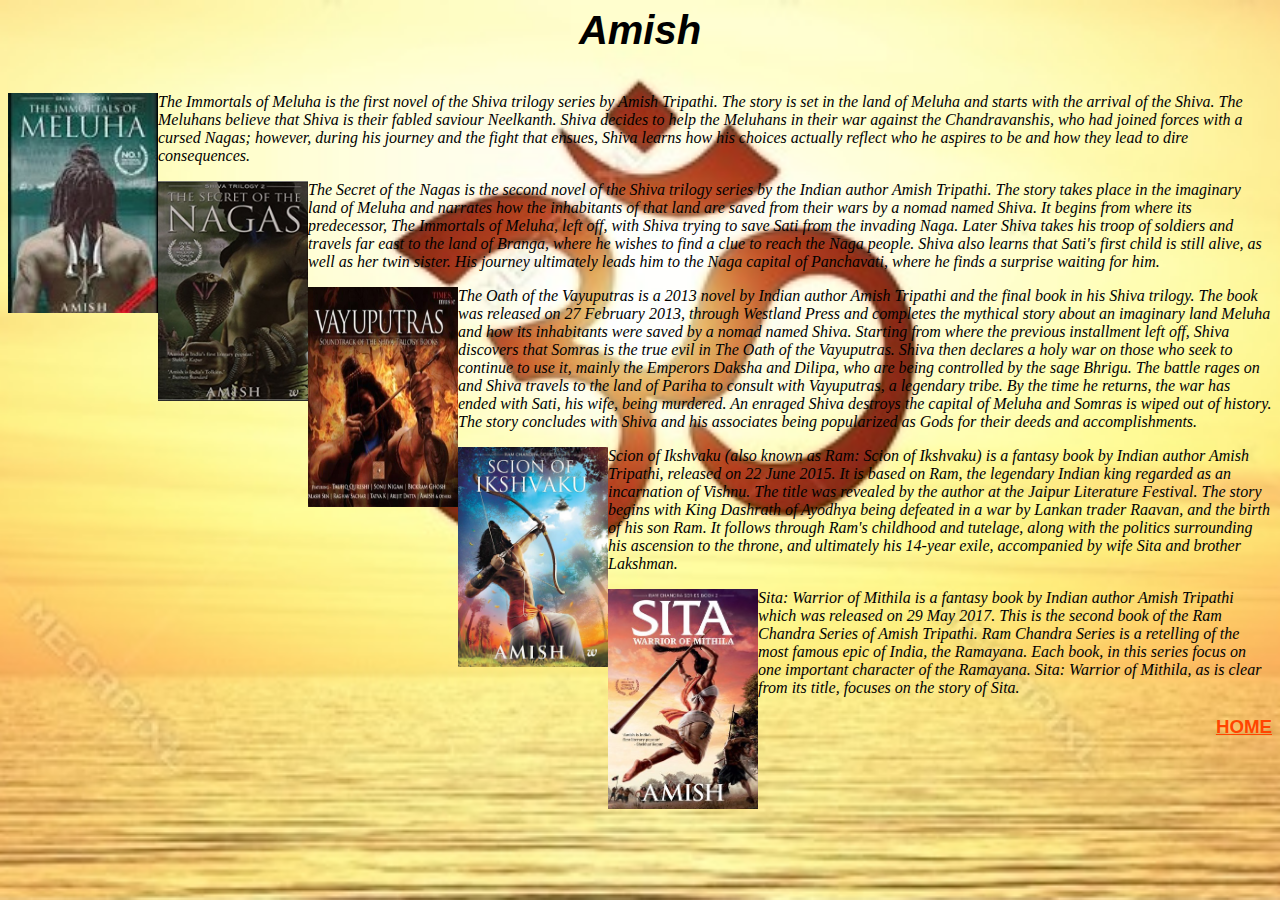
<file: amish.html>
<html>
    <head>
        <title>Amish</title>
        <link rel="stylesheet" type="text/css" href="css/style.css" >
        <!--to link to the external style sheet-->
        <script src="js/main.js"></script>
        
    </head>
    
    <body id="bg_a">
        <p><center>
            <i><h3 class="title">Amish</h3></i>
        </center></p>
        <div class="shiva">
        <p>
          
            <img id="meluha" src="img/Shiva_Meluha.jpg" onclick="flip('meluha')">
                <i>The Immortals of Meluha is the first novel of the Shiva trilogy series by Amish Tripathi. 
                The story is set in the land of Meluha and starts with the arrival of the Shiva. 
                The Meluhans believe that Shiva is their fabled saviour Neelkanth. 
                Shiva decides to help the Meluhans in their war against the Chandravanshis, 
                who had joined forces with a cursed Nagas; however, during his journey and the fight that ensues, 
                Shiva learns how his choices actually reflect who he aspires to be and how they lead to dire consequences.
                </i>
        </p>
        <p>
            <img id = "naga" src="img/Shiva-Naga.jpg" onclick = "flip('naga')" >
            <i>The Secret of the Nagas is the second novel of the Shiva trilogy series by the 
                Indian author Amish Tripathi. The story takes place in the imaginary land of Meluha and
                narrates how the inhabitants of that land are saved from their wars by a nomad named Shiva.
                It begins from where its predecessor,
                The Immortals of Meluha, left off, with Shiva trying to save Sati from the invading Naga.
                Later Shiva takes his troop of soldiers and travels far east to the land of Branga,
                where he wishes to find a clue to reach the Naga people.
                Shiva also learns that Sati's first child is still alive, as well as her twin sister.
                His journey ultimately leads him to the Naga capital of Panchavati, 
                where he finds a surprise waiting for him.</i>
        </p>
        <p>
            <img id = "vayu" src="img/Shiva_Vayuputra.jpg" onclick="flip('vayu')">
            <i>The Oath of the Vayuputras is a 2013 novel by Indian author Amish Tripathi and the final book in his Shiva trilogy.
                The book was released on 27 February 2013, 
                through Westland Press and completes the mythical story about an imaginary land Meluha 
                and how its inhabitants were saved by a nomad named Shiva.
                Starting from where the previous installment left off,
                Shiva discovers that Somras is the true evil in The Oath of the Vayuputras.
                Shiva then declares a holy war on those who seek to continue to use it,
                mainly the Emperors Daksha and Dilipa, who are being controlled by the sage Bhrigu.
                The battle rages on and Shiva travels to the land of Pariha to consult with Vayuputras, a legendary tribe.
                By the time he returns, the war has ended with Sati, his wife, being murdered.
                An enraged Shiva destroys the capital of Meluha and Somras is wiped out of history.
                The story concludes with Shiva and his associates being popularized as Gods for their deeds and accomplishments.
            </i>

        </p>
    </div>      
        <p>
            <img  id = "ikshvaku" src="img/Ram_ikshvaku.jpg" style="float:left;width:150;height:220" onclick="flip('ikshvaku')">
            <i>Scion of Ikshvaku (also known as Ram: Scion of Ikshvaku) is a fantasy book by Indian author Amish Tripathi,
                released on 22 June 2015. It is based on Ram, the legendary Indian king regarded as an incarnation of Vishnu.
                The title was revealed by the author at the Jaipur Literature Festival.
                The story begins with King Dashrath of Ayodhya being defeated in a war by Lankan trader Raavan,
                and the birth of his son Ram. It follows through Ram's childhood and tutelage,
                along with the politics surrounding his ascension to the throne, and ultimately his 14-year exile,
                accompanied by wife Sita and brother Lakshman.</i>  
        </p>
        <p>
            <img id = "sita" src="img/Ram_sita.jpg" style="float:left;width:150;height:220" onclick="flip('sita')">
                <i>
                Sita: Warrior of Mithila is a fantasy book by Indian author Amish Tripathi which was released on 29 May 2017.
                This is the second book of the Ram Chandra Series of Amish Tripathi.
                Ram Chandra Series is a retelling of the most famous epic of India, the Ramayana. 
                Each book, in this series focus on one important character of the Ramayana. 
                Sita: Warrior of Mithila, as is clear from its title, focuses on the story of Sita.
                </i>
        </p>
        
        </body>
        <a id="link_a" href="#" onclick="confirmHome()" ><h3>HOME</h3></a>
        
    
</html>
</file>
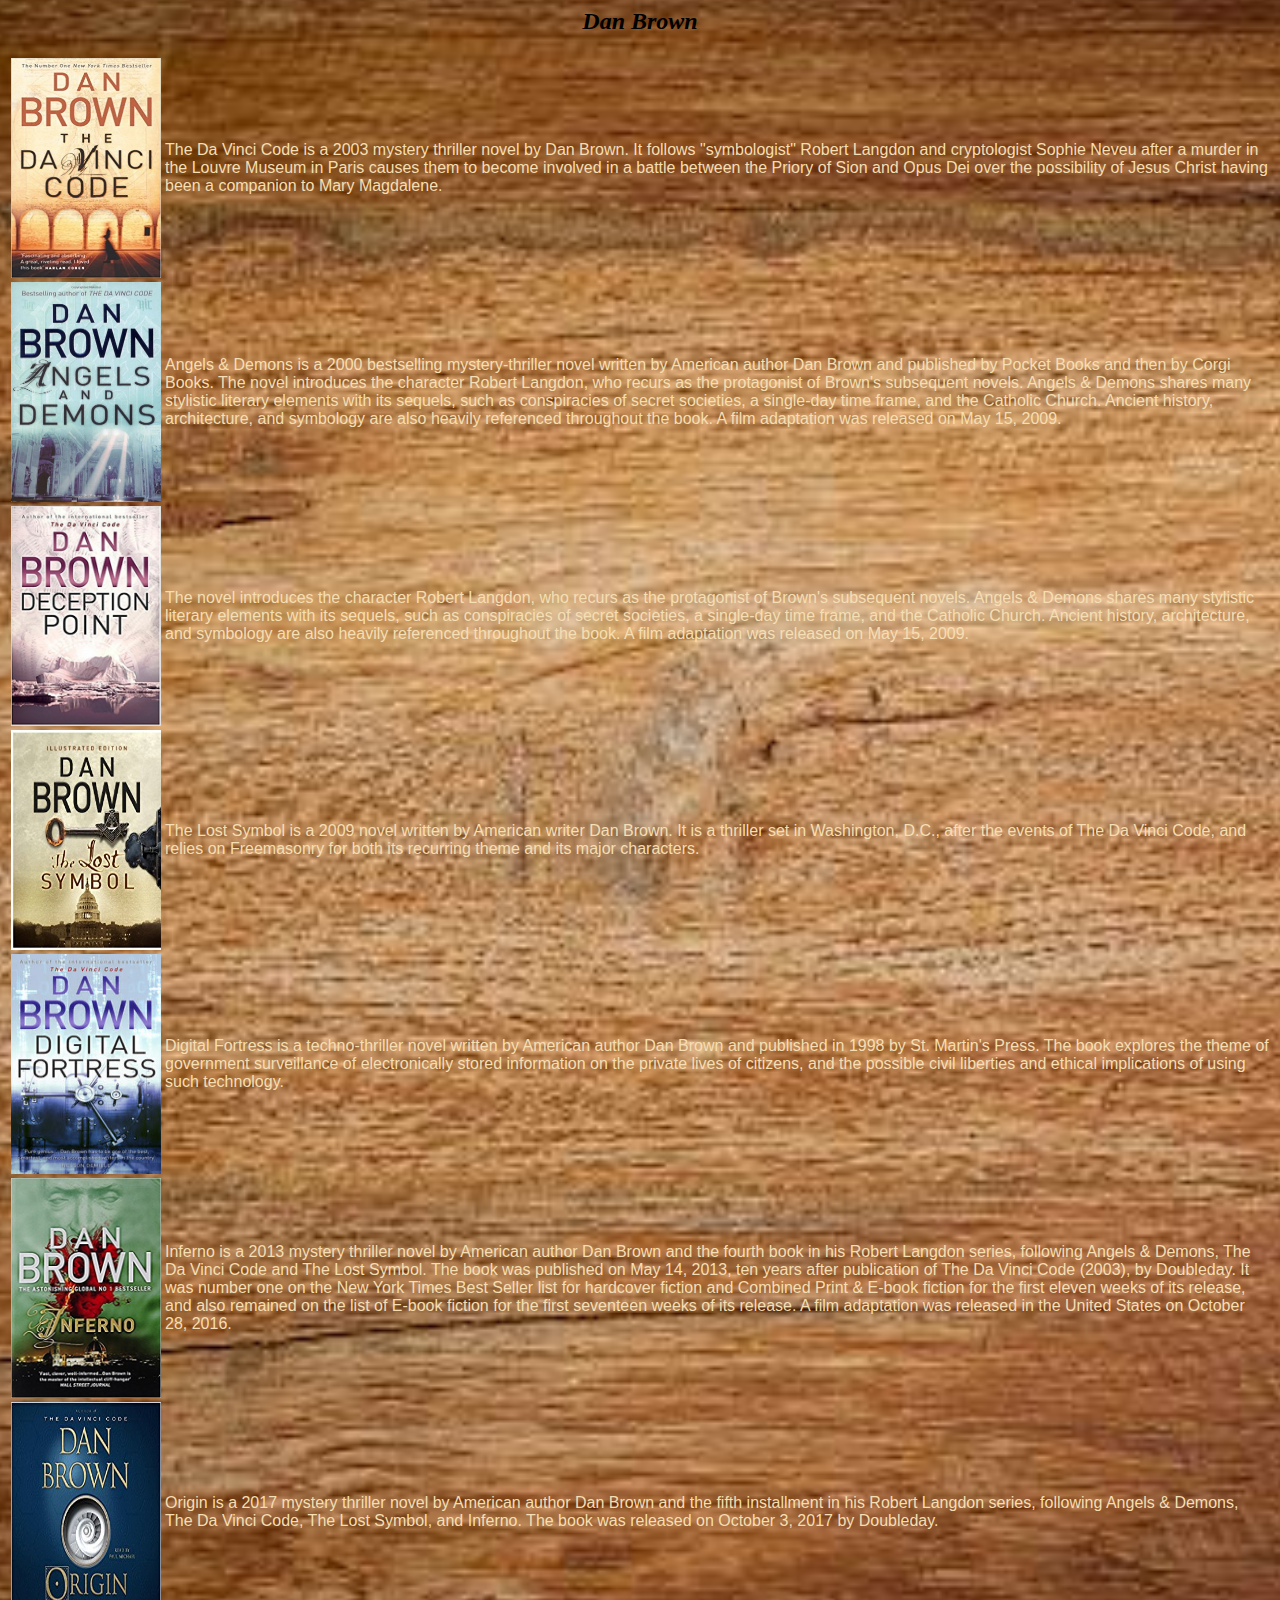
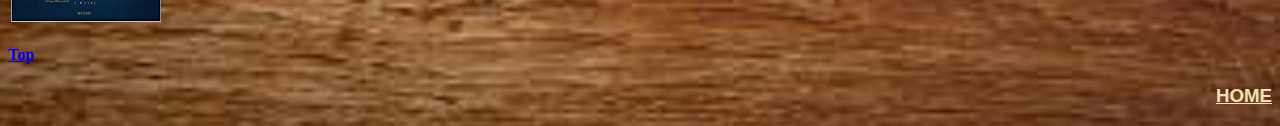
<file: dan_brown.html>
<html>
    <head>
        <title>
            Dan Brown
        </title>
        <link rel="stylesheet" type="text/css" href="css/style.css">
        
    </head>
    <div class="dan">
    <body id="bg_d">
        <a name="top"></a><!--the name attribute in the anchor tag specifies the name of the 'a' tag-->
        <div class="text">
            <p>
            <center>
                <i><h2><b>Dan Brown</b></h2></i>
            </center>
        </p>
        <table>
                <tr>
                <td><img src="img/Da_vinci.jpg" height="220" width="150"></td>
                <td><p>
                    The Da Vinci Code is a 2003 mystery thriller novel by Dan Brown.
                    It follows "symbologist" Robert Langdon and cryptologist Sophie Neveu after a murder in 
                    the Louvre Museum in Paris causes them to become involved in a battle between the 
                    Priory of Sion and Opus Dei over the possibility of 
                    Jesus Christ having been a companion to Mary Magdalene.</p></td>
            </tr>
            <tr>
                <td><img src="img/Angel.jpg" height="220" width="150"></td>
                <td>
                    <p>
                            Angels & Demons is a 2000 bestselling mystery-thriller novel written by American author 
                            Dan Brown and published by Pocket Books and then by Corgi Books. 
                            The novel introduces the character Robert Langdon, who recurs as the protagonist of 
                            Brown's subsequent novels. Angels & Demons shares many stylistic literary elements with its sequels, 
                            such as conspiracies of secret societies, a single-day time frame, and the Catholic Church. 
                            Ancient history, architecture, and symbology are also heavily referenced throughout the book. 
                            A film adaptation was released on May 15, 2009.
                    </p>
                </td>
            </tr>
            <tr>
                <td><img src="img/Deception.jpg" height="220" width="150"></td>
                <td>
                    <p>
                            The novel introduces the character Robert Langdon, who recurs as the protagonist
                            of Brown's subsequent novels. Angels & Demons shares many stylistic literary 
                            elements with its sequels, such as conspiracies of secret societies, 
                            a single-day time frame, and the Catholic Church. Ancient history, architecture, 
                            and symbology are also heavily referenced throughout the book. 
                            A film adaptation was released on May 15, 2009.
                    </p>
                </td>
            </tr>
            <tr>
                <td><img src="img/Lost.jpg" height="220" width="150"></td>
                <td>
                    <p>
                            The Lost Symbol is a 2009 novel written by American writer Dan Brown.
                            It is a thriller set in Washington, D.C., after the events of The Da Vinci Code, 
                            and relies on Freemasonry for both its recurring theme and its major characters.
                    </p>
                </td>
            </tr>
            <tr>
                <td><img src="img/Digital.jpg" height="220" width="150"></td>
                <td>
                    <p>
                            Digital Fortress is a techno-thriller novel written by American author Dan Brown 
                            and published in 1998 by St. Martin's Press. 
                            The book explores the theme of government surveillance of 
                            electronically stored information on the private lives of citizens, 
                            and the possible civil liberties and ethical implications of using such technology.
                    </p>
                </td>
            </tr>
            <tr>
                <td><img src="img/Inferno.jpg" height="220" width="150"></td>
                <td>
                    <p>
                            Inferno is a 2013 mystery thriller novel by American author Dan Brown 
                            and the fourth book in his Robert Langdon series, following Angels & Demons, 
                            The Da Vinci Code and The Lost Symbol. The book was published on May 14, 2013, 
                            ten years after publication of The Da Vinci Code (2003), by Doubleday.
                            It was number one on the New York Times Best Seller list for hardcover fiction and Combined Print 
                            & E-book fiction for the first eleven weeks of its release, and also remained on the list of 
                            E-book fiction for the first seventeen weeks of its release. 
                            A film adaptation was released in the United States on October 28, 2016.
                    </p>
                </td>
            </tr>
            <tr>
                <td><img src="img/Origin.jpg" height="220" width="150"></td>
                <td>
                    <p>
                            Origin is a 2017 mystery thriller novel by American author Dan Brown and the fifth installment in his 
                            Robert Langdon series, following Angels & Demons, The Da Vinci Code, The Lost Symbol, and Inferno.
                            The book was released on October 3, 2017 by Doubleday.
                    </p>
                </td>
                
            </tr>
            </b>
        </table>
        <a href="#top" class=""><!--When the link is clicked the page automatically goes to the top..-->
            
                <h4>Top</h4>
            
        </a>
        <a href="index.html" id="link_d"><h3>HOME</h3></a>
        </div>
        
    </body>
    </div>
   
</html>
</file>
<file: css/style.css>
.shiva img{

    float:left;
    width:150px;
    height:220px;
}

.title{
    font-family: Impact, Haettenschweiler, 'Arial Narrow Bold', sans-serif;
    font-weight: bolder;
    font-size: 30pt;
}
                
#bg_a {
    background-image: url("../img/om.jpg");
    background-position: center;
    background-repeat: no-repeat;
    background-size: cover;
    }
#link_a{
    color: orangered;
    text-align: right;
    font-family: sans-serif;
}
#align{
    text-align: left;    
}
#bg_d{
    background-image: url("../img/wood.jpg");
    background-position: center;
    background-repeat: repeat;
    background-size: cover;
}
.text p{
    color: wheat;
    font-family: 'Trebuchet MS', 'Lucida Sans Unicode', 'Lucida Grande', 'Lucida Sans', Arial, sans-serif;
}
#link_d{
    color: wheat;
    text-align: right;
    font-family: 'Trebuchet MS', 'Lucida Sans Unicode', 'Lucida Grande', 'Lucida Sans', Arial, sans-serif;
}
#title_d{
    color: wheat;
}
#welcome{
    color: black;
    -webkit-text-size-adjust: 10%;
}
#bg_i{
    background-image: url("../img/book.jpg");
    background-position: center;
    background-size: cover;
}
.bg 
{
    background-image: url("img/book.jpg");
    height: 100%; 
    background-position: center;
    background-repeat: no-repeat;
    background-size: cover;
}
</file>
